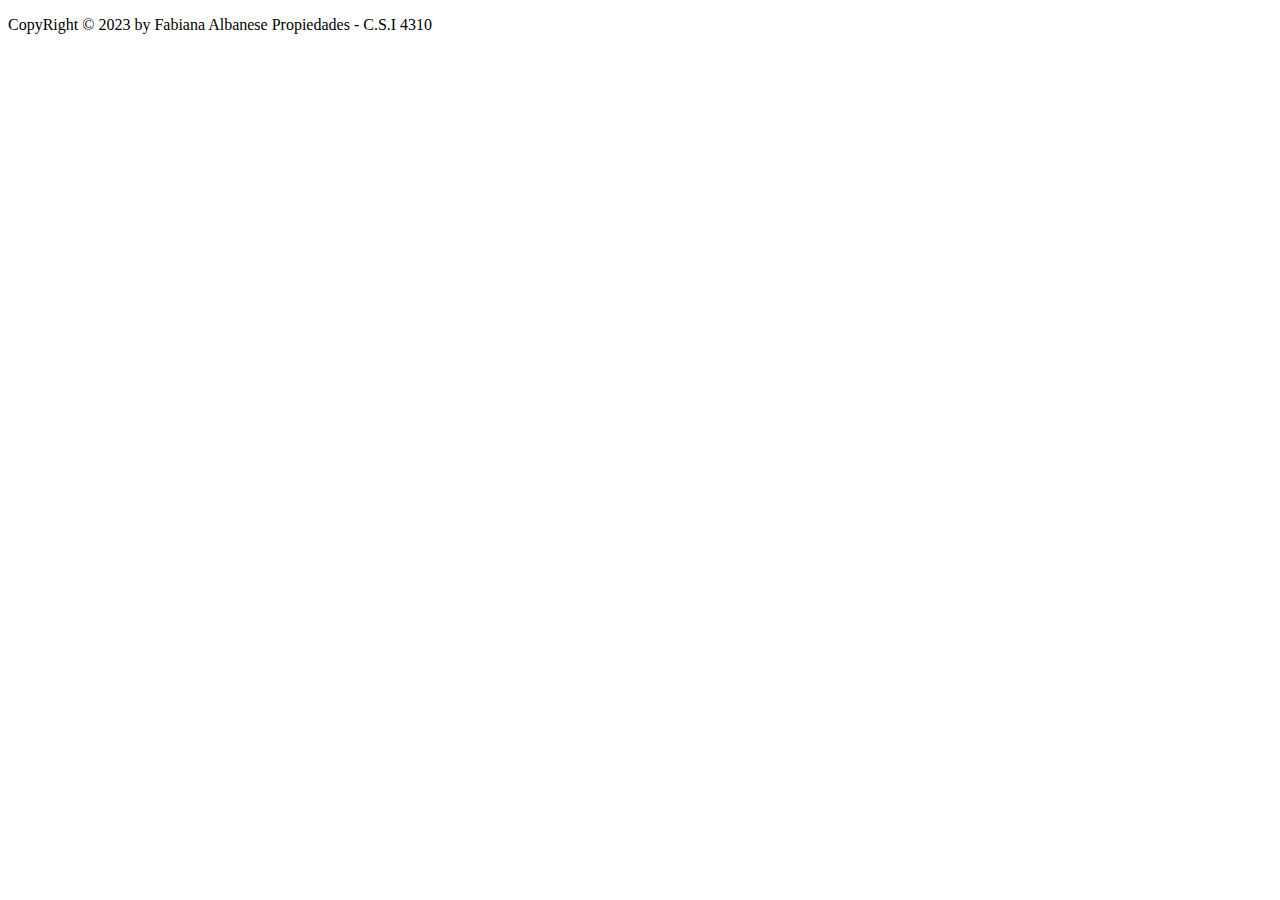
<file: src/main/resources/templates/layouts/footer.html>
<!DOCTYPE html>
<html xmlns:th="http://www.w3.org/1999/xhtml">
  <body>
    <footer th:fragment="footer">
      <p>CopyRight © 2023 by Fabiana Albanese Propiedades - C.S.I 4310</p>
    </footer>
  </body>
</html>
</file>
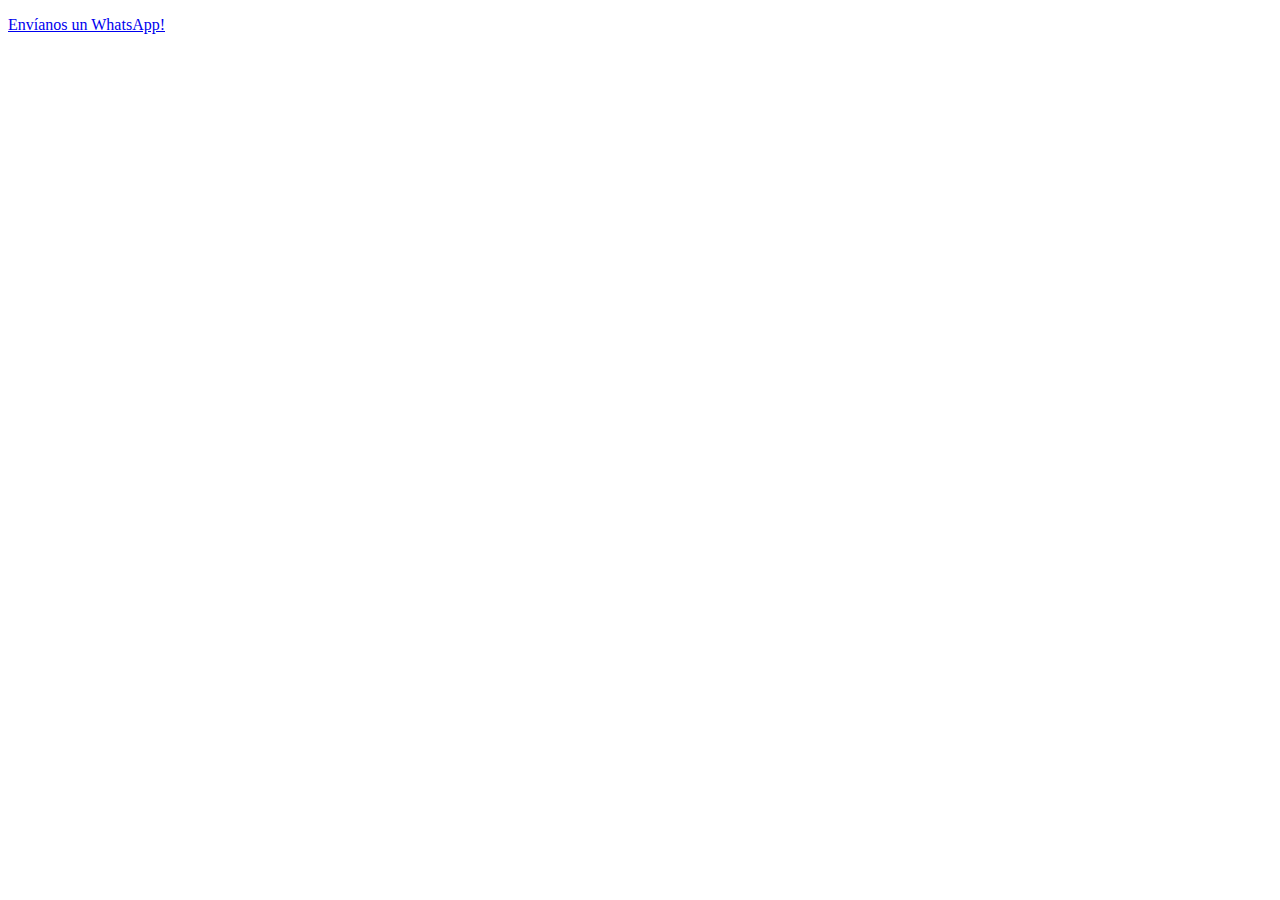
<file: src/main/resources/templates/layouts/whatsapp.html>
<!DOCTYPE html>
<html xmlns:th="http://www.w3.org/1999/xhtml">
  <body>
    <a th:fragment="wsp" href="https://wa.me/1153790135" class="whatsapp_box" target="_blank">
      <i class="bi bi-whatsapp"></i>
      <p>Envíanos un WhatsApp!</p>
    </a>
  </body>
</html>
</file>
